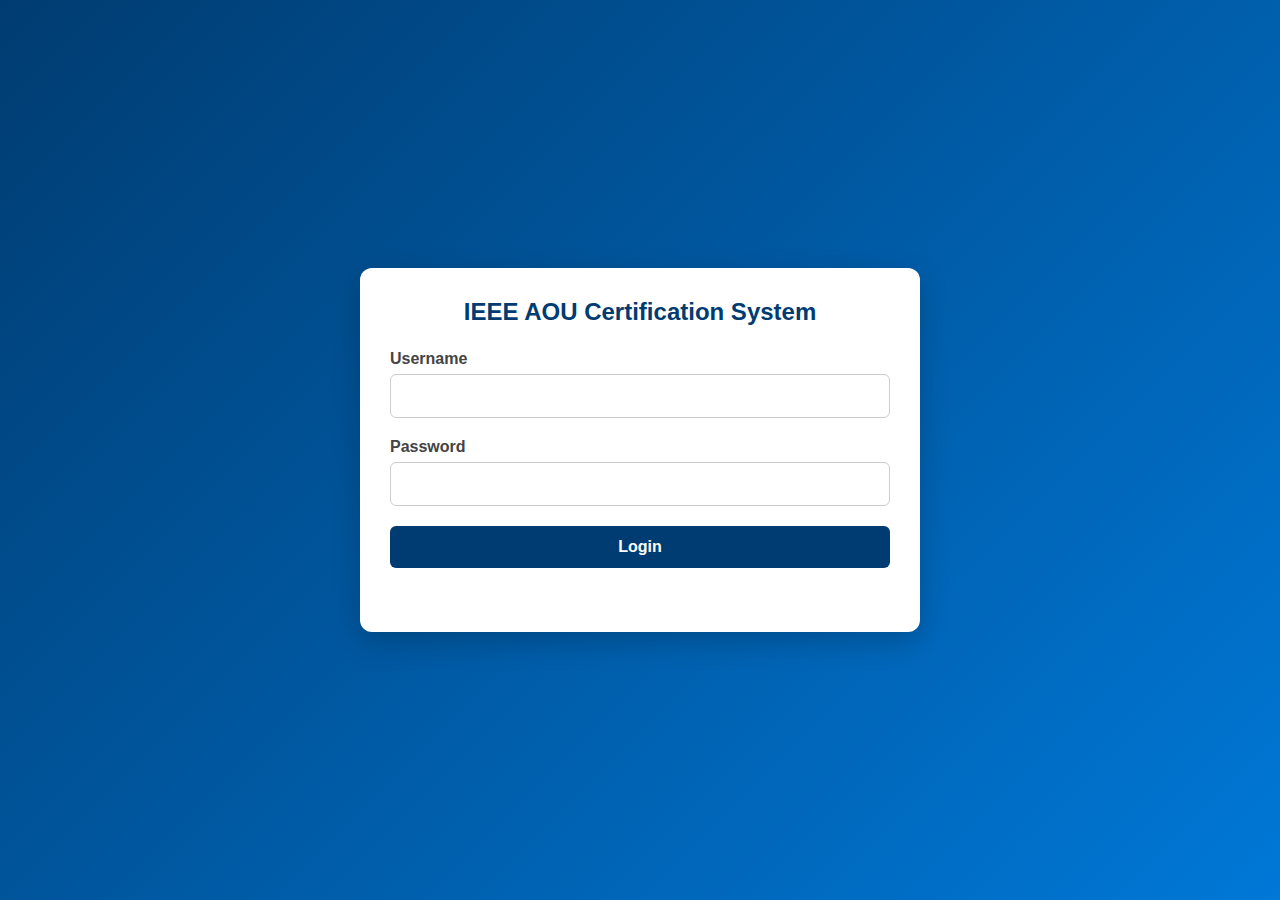
<file: index.html>
<!DOCTYPE html>
<html lang="en">
<head>
  <meta charset="UTF-8" />
  <meta name="viewport" content="width=device-width, initial-scale=1.0"/>
  <title>IEEE AOU - Login</title>
  <link rel="shortcut icon" href="images/IEEE AOU LOGO.png" type="image/x-icon">
  <style>
    * {
  margin: 0;
  padding: 0;
  box-sizing: border-box;
}

body {
  font-family: 'Segoe UI', Tahoma, Geneva, Verdana, sans-serif;
  background: linear-gradient(135deg, #003c71, #0078d7);
  height: 100vh;
  display: flex;
  justify-content: center;
  align-items: center;
  color: #333;
}

.login-container {
  width: 100%;
  max-width: 600px;
  padding: 20px;
}

.login-box {
  background: white;
  padding: 30px;
  border-radius: 12px;
  box-shadow: 0 10px 30px rgba(0, 0, 0, 0.2);
}

.login-box h2 {
  text-align: center;
  margin-bottom: 24px;
  color: #003c71;
  font-size: 1.5rem;
}

.input-group {
  margin-bottom: 20px;
}

.input-group label {
  display: block;
  margin-bottom: 6px;
  font-weight: 600;
  color: #444;
}

.input-group input {
  width: 100%;
  padding: 12px;
  border: 1px solid #ccc;
  border-radius: 6px;
  font-size: 1rem;
  transition: border-color 0.3s;
}

.input-group input:focus {
  outline: none;
  border-color: #0078d7;
}

button {
  width: 100%;
  padding: 12px;
  background: #003c71;
  color: white;
  border: none;
  border-radius: 6px;
  font-size: 1rem;
  font-weight: 600;
  cursor: pointer;
  transition: background 0.3s;
}

button:hover {
  background: #002a55;
}

#message {
  margin-top: 15px;
  text-align: center;
  font-size: 0.9rem;
  min-height: 1.2rem;
}

#message.success {
  color: #28a745;
}

#message.error {
  color: #dc3545;
}
  </style>
</head>
<body>
  <div class="login-container">
    <div class="login-box">
      <h2>IEEE AOU Certification System</h2>
      <form id="loginForm">
        <div class="input-group">
          <label for="username">Username</label>
          <input type="text" id="username" name="username" required autocomplete="off" />
        </div>
        <div class="input-group">
          <label for="password">Password</label>
          <input type="password" id="password" name="password" required />
        </div>
        <button type="submit">Login</button>
        <p id="message"></p>
      </form>
    </div>
  </div>

<script>
  // Disable back and forward navigation permanently on this page
  function disableNavigation() {
    history.pushState(null, '', location.href);
    window.onpopstate = function () {
      history.pushState(null, '', location.href);
    };
  }

  // Apply immediately
  disableNavigation();

  // Re-apply when the page is shown again (after reload, navigation, etc.)
  window.addEventListener('pageshow', disableNavigation);

  // Login logic
  document.getElementById('loginForm').addEventListener('submit', async function (e) {
    e.preventDefault();

    const username = document.getElementById('username').value.trim();
    const password = document.getElementById('password').value;
    const messageEl = document.getElementById('message');

    try {
      const response = await fetch('users.json');
      if (!response.ok) throw new Error('Failed to load user data.');

      const users = await response.json();

      if (users[username] && users[username] === password) {
        messageEl.className = 'success';
        messageEl.textContent = 'Login successful! Redirecting...';

        // Redirect after success
        setTimeout(() => {
          window.location.href = 'certifications.html';
        }, 1000);
      } else {
        messageEl.className = 'error';
        messageEl.textContent = 'Invalid username or password.';
      }
    } catch (err) {
      console.error(err);
      messageEl.className = 'error';
      messageEl.textContent = 'Error loading user data. Please try again later.';
    }
  });
</script>

</body>
</html>
</file>
